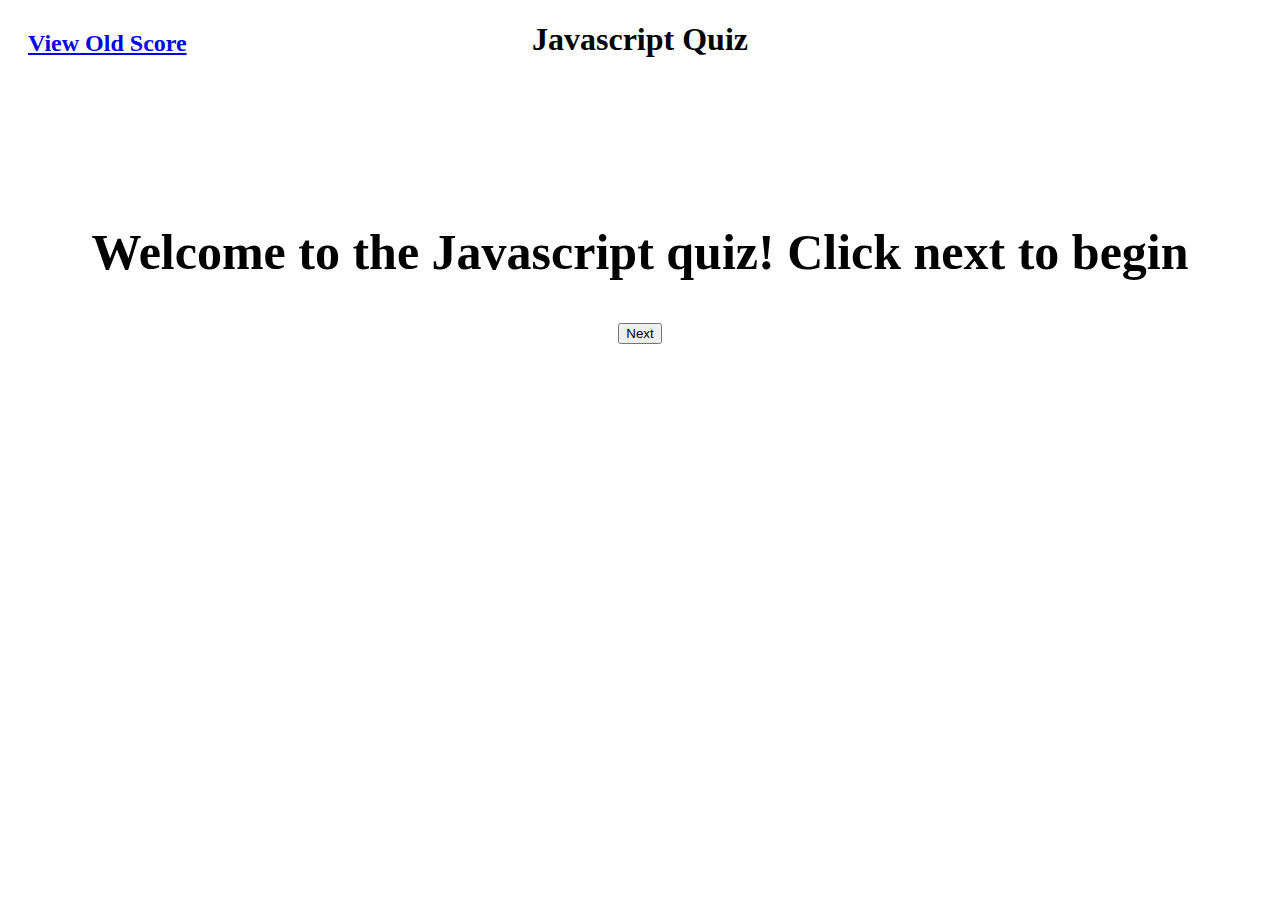
<file: index.html>
<!DOCTYPE html>
<html lang="en">
<head>
    <meta charset="UTF-8">
    <meta name="viewport" content="width=device-width, initial-scale=1.0">
    <title>Javascript Quiz</title>
    <link rel="stylesheet" href="./assets/css/style.css">
</head>
<body>
    <div>
    <header>
        <h1>Javascript Quiz</h1>
        <h2 id= "countdown"></h2> <!--Timer at the top right-->
        <h2 id= "view-score"><a href="./assets/page/index.html">View Old Score</a></h2> <!--Link to previous score at top left-->
    </header>
        <div class = "quiz">
            <h2 id = "question">Question goes here</h2> <!--The question that will be changed depending on what the question bank is-->
            <div id="answer-button">
                <button class="btn" id="first-choice">Answer 1</button> <!--Answer choice button 1 that will be changed depending on what the question bank is-->
                
                <button class="btn" id="second-choice">Answer 2</button>
                <!--Answer choice button 2 that will be changed depending on what the question bank is-->

                <button class="btn" id="third-choice">Answer 3</button>
                <!--Answer choice button 3 that will be changed depending on what the question bank is-->
                
                <button class="btn" id="fourth-choice">Answer 4</button>
                <!--Answer choice button 4 that will be changed depending on what the question bank is-->
            </div>
            <button id="next-button">Next</button>
            <input placeholder="initials" id="initials" /> <!--Where we'll put our initials at the end, this will be hidden until the game is over-->
            <div id="message"></div> <!--Where we'll put our message at the end, this will be hidden until the game is over and the submit button is pressed-->
            <button class="btn" id="submit-button">Submit</button>


        </div>

    </div>



    <script src="./assets/js/script.js"></script>
</body>
</html>
</file>
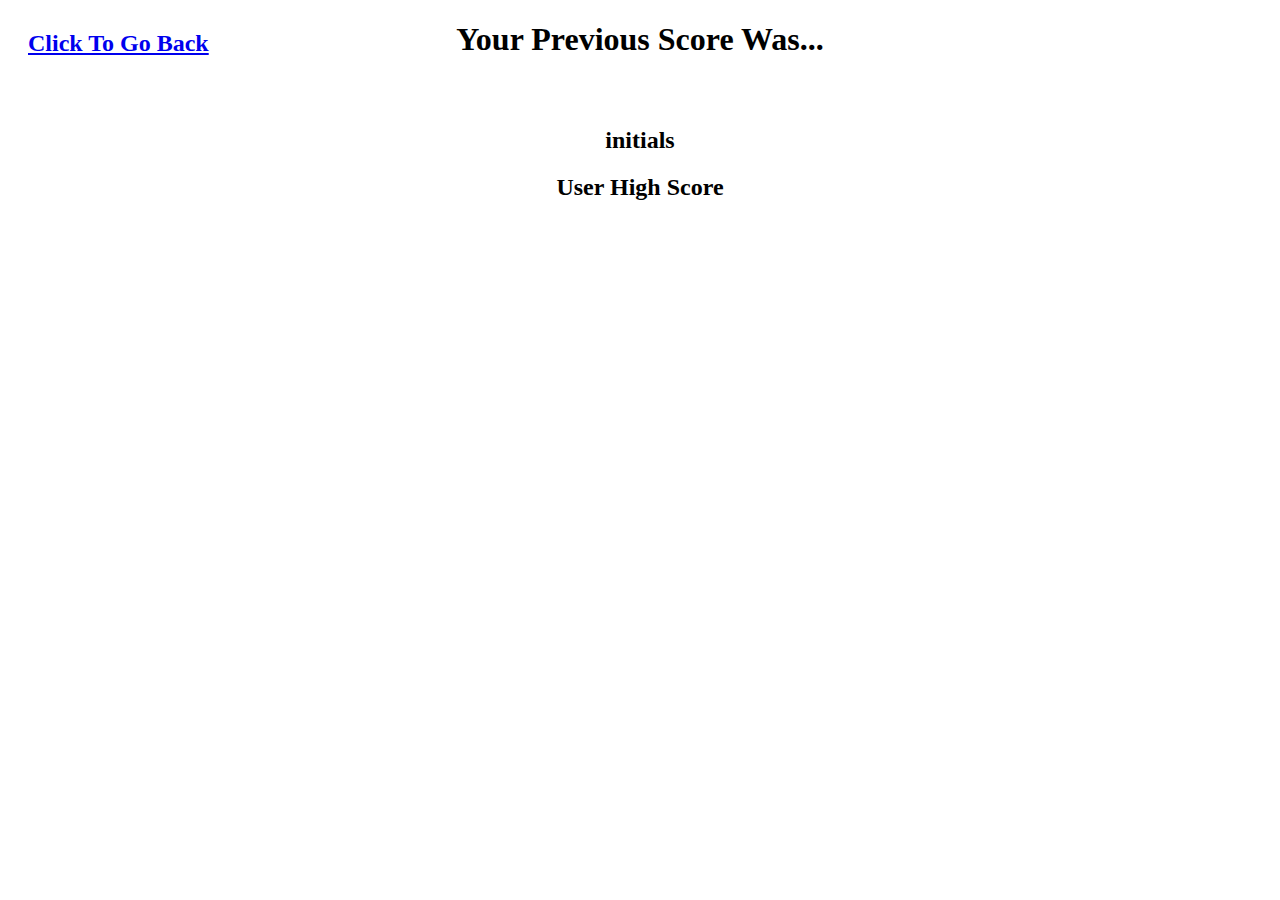
<file: assets/page/index.html>
<!DOCTYPE html>
<html lang="en">
<head>
    <meta charset="UTF-8">
    <meta name="viewport" content="width=device-width, initial-scale=1.0">
    <title>High Score</title>
    <link rel="stylesheet" href="../css/style.css">
    <h1>Your Previous Score Was...</h1>
    
</head>
<body>
    <h2 id= "view-score"><a href="../../index.html">Click To Go Back</a></h2>
    <h2 id = "initials">initials</h2>
    <h2 id = "user-high-score">User High Score</h2>
    
    
    <script src="../js/script2.js"></script>
</body>
</html>
</file>
<file: assets/css/style.css>
::placeholder{
    display: flex;
    justify-content: center;
    align-items: center;
}

h1{
    display: flex;
    justify-content: center;
}


.quiz{
    background-position: 50px;
    text-align: center;
    display: block;
}

#answer-button{
    display: flex;
    justify-content: center;
    align-items: center;
}

#countdown{
    position: relative;
    top: -50px;
    right: -1700px;
}

#initials{
    text-align: center;
}


#submit-button{
    display: flex;
    justify-content: center;
    align-items: center;
}

#user-high-score{
    text-align: center;
}

#view-score{
    position: relative;
    top: -50px;
    right: -20px;
}

#question{
    font-weight: 900;
    padding-top: 75px;
    font-size: 50px;
}
</file>
